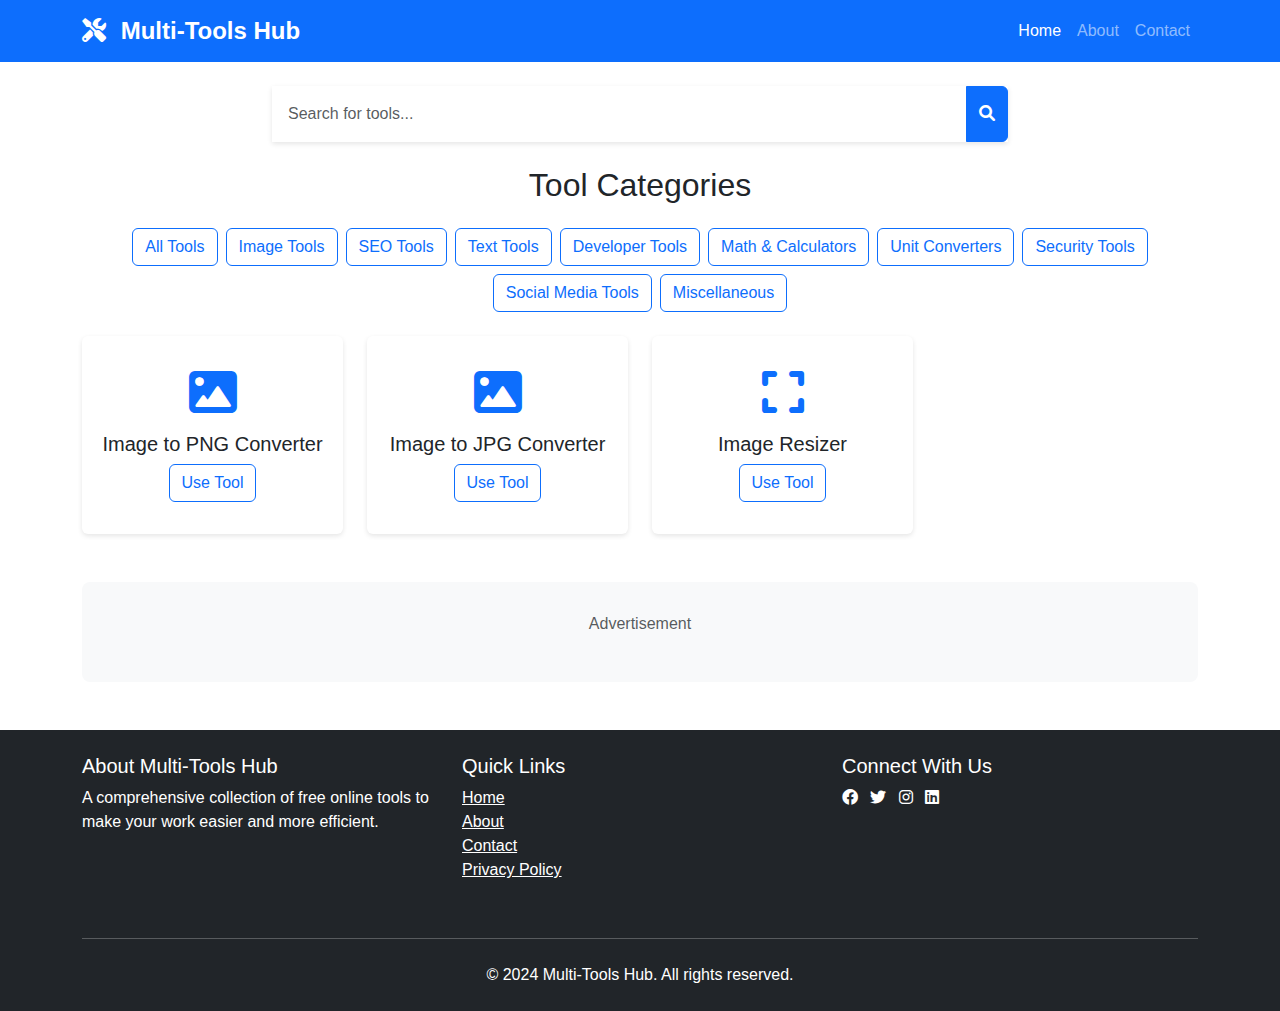
<file: index.html>
<!DOCTYPE html>
<html lang="en">
<head>
    <meta charset="UTF-8">
    <meta name="viewport" content="width=device-width, initial-scale=1.0">
    <title>Multi-Tools Hub</title>
    <!-- Bootstrap CSS -->
    <link href="https://cdn.jsdelivr.net/npm/bootstrap@5.3.0/dist/css/bootstrap.min.css" rel="stylesheet">
    <!-- Custom CSS -->
    <link href="assets/css/style.css" rel="stylesheet">
    <!-- Font Awesome -->
    <link rel="stylesheet" href="https://cdnjs.cloudflare.com/ajax/libs/font-awesome/6.0.0/css/all.min.css">
</head>
<body>
    <!-- Header will be dynamically loaded here -->
    <div id="header-container"></div>

    <main class="container my-4">
        <!-- Search Section -->
        <div class="row mb-4">
            <div class="col-md-8 mx-auto">
                <div class="input-group">
                    <input type="text" id="toolSearch" class="form-control" placeholder="Search for tools...">
                    <button class="btn btn-primary" type="button">
                        <i class="fas fa-search"></i>
                    </button>
                </div>
            </div>
        </div>

        <!-- Categories Section -->
        <div class="row mb-4">
            <div class="col-12">
                <h2 class="text-center mb-4">Tool Categories</h2>
                <div class="d-flex flex-wrap justify-content-center gap-2">
                    <button class="btn btn-outline-primary category-btn" data-category="all">All Tools</button>
                    <button class="btn btn-outline-primary category-btn" data-category="image">Image Tools</button>
                    <button class="btn btn-outline-primary category-btn" data-category="seo">SEO Tools</button>
                    <button class="btn btn-outline-primary category-btn" data-category="text">Text Tools</button>
                    <button class="btn btn-outline-primary category-btn" data-category="developer">Developer Tools</button>
                    <button class="btn btn-outline-primary category-btn" data-category="math">Math & Calculators</button>
                    <button class="btn btn-outline-primary category-btn" data-category="unit">Unit Converters</button>
                    <button class="btn btn-outline-primary category-btn" data-category="security">Security Tools</button>
                    <button class="btn btn-outline-primary category-btn" data-category="social">Social Media Tools</button>
                    <button class="btn btn-outline-primary category-btn" data-category="misc">Miscellaneous</button>
                </div>
            </div>
        </div>

        <!-- Tools Grid -->
        <div class="row" id="tools-grid">
            <!-- Tools will be dynamically loaded here -->
        </div>

        <!-- Ad Section -->
        <div class="row my-4">
            <div class="col-12">
                <div class="ad-container text-center p-3 bg-light">
                    <!-- Ad space will be added here -->
                    <p class="text-muted">Advertisement</p>
                </div>
            </div>
        </div>
    </main>

    <!-- Footer will be dynamically loaded here -->
    <div id="footer-container"></div>

    <!-- Bootstrap JS -->
    <script src="https://cdn.jsdelivr.net/npm/bootstrap@5.3.0/dist/js/bootstrap.bundle.min.js"></script>
    <!-- Custom JS -->
    <script src="assets/js/main.js"></script>
</body>
</html>
</file>
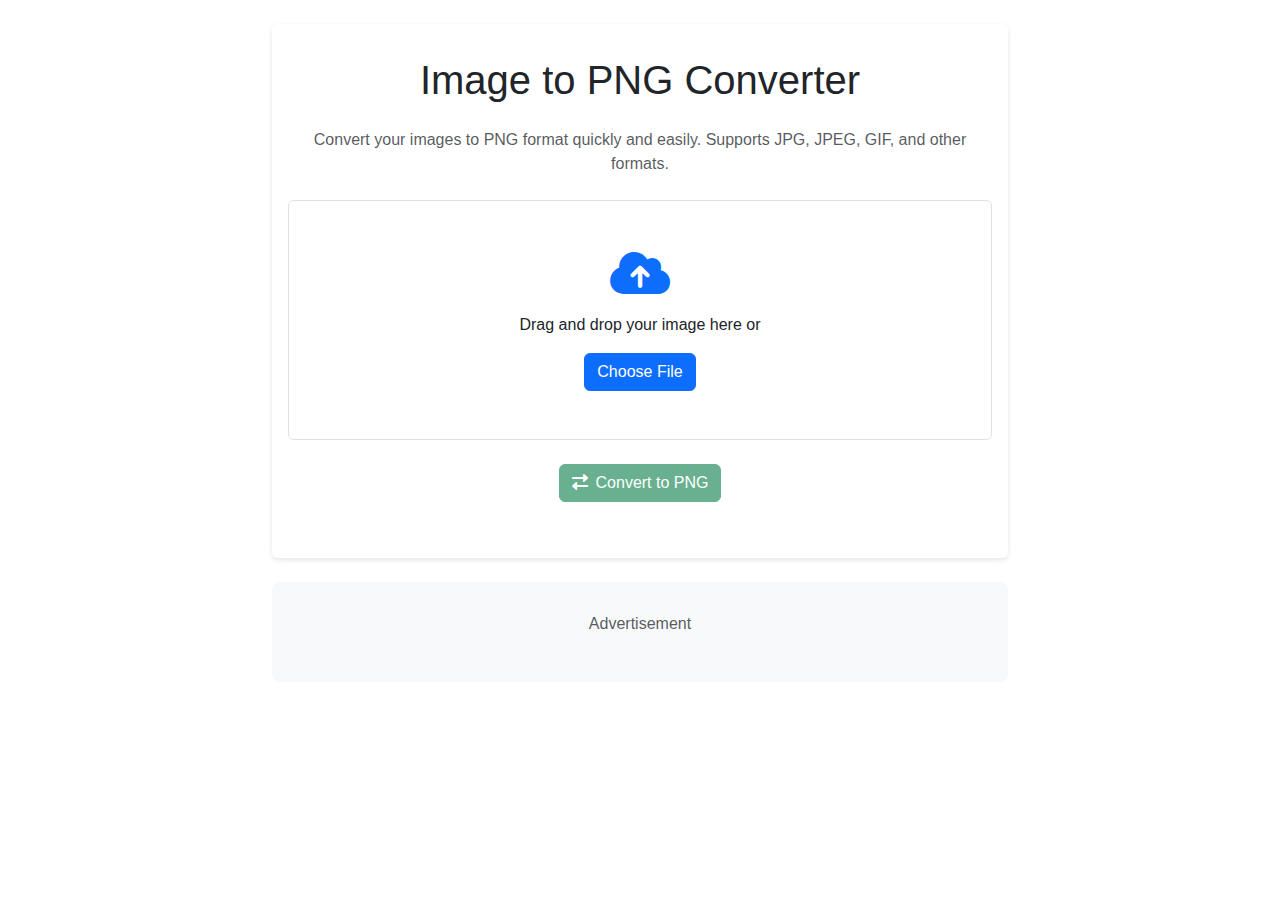
<file: tools/image-to-png.html>
<!DOCTYPE html>
<html lang="en">
<head>
    <meta charset="UTF-8">
    <meta name="viewport" content="width=device-width, initial-scale=1.0">
    <title>Image to PNG Converter - Multi-Tools Hub</title>
    <!-- Bootstrap CSS -->
    <link href="https://cdn.jsdelivr.net/npm/bootstrap@5.3.0/dist/css/bootstrap.min.css" rel="stylesheet">
    <!-- Custom CSS -->
    <link href="../assets/css/style.css" rel="stylesheet">
    <!-- Font Awesome -->
    <link rel="stylesheet" href="https://cdnjs.cloudflare.com/ajax/libs/font-awesome/6.0.0/css/all.min.css">
</head>
<body>
    <!-- Header will be dynamically loaded here -->
    <div id="header-container"></div>

    <main class="container my-4">
        <div class="row">
            <div class="col-md-8 mx-auto">
                <div class="card">
                    <div class="card-body">
                        <h1 class="card-title text-center mb-4">Image to PNG Converter</h1>
                        
                        <!-- Tool Description -->
                        <p class="text-muted text-center mb-4">
                            Convert your images to PNG format quickly and easily. Supports JPG, JPEG, GIF, and other formats.
                        </p>

                        <!-- Tool Interface -->
                        <div class="tool-interface text-center">
                            <div class="drop-zone mb-4 p-5 border rounded" id="dropZone">
                                <i class="fas fa-cloud-upload-alt fa-3x mb-3 text-primary"></i>
                                <p>Drag and drop your image here or</p>
                                <input type="file" id="fileInput" accept="image/*" class="d-none">
                                <button class="btn btn-primary" onclick="document.getElementById('fileInput').click()">
                                    Choose File
                                </button>
                            </div>

                            <!-- Preview Section -->
                            <div id="previewSection" class="mb-4 d-none">
                                <h4>Preview</h4>
                                <img id="imagePreview" class="img-fluid rounded" style="max-height: 300px;">
                            </div>

                            <!-- Convert Button -->
                            <button id="convertBtn" class="btn btn-success mb-4" disabled>
                                <i class="fas fa-exchange-alt me-2"></i>Convert to PNG
                            </button>

                            <!-- Download Section -->
                            <div id="downloadSection" class="d-none">
                                <a id="downloadLink" class="btn btn-primary" download>
                                    <i class="fas fa-download me-2"></i>Download PNG
                                </a>
                            </div>
                        </div>
                    </div>
                </div>

                <!-- Ad Section -->
                <div class="ad-container text-center p-3 bg-light mt-4">
                    <!-- Ad space will be added here -->
                    <p class="text-muted">Advertisement</p>
                </div>
            </div>
        </div>
    </main>

    <!-- Footer will be dynamically loaded here -->
    <div id="footer-container"></div>

    <!-- Bootstrap JS -->
    <script src="https://cdn.jsdelivr.net/npm/bootstrap@5.3.0/dist/js/bootstrap.bundle.min.js"></script>
    <!-- Tool-specific JS -->
    <script src="../assets/js/tools/image-to-png.js"></script>
    <!-- Common JS -->
    <script src="../assets/js/main.js"></script>
</body>
</html>
</file>
<file: assets/css/style.css>
/* Custom Styles */
:root {
    --primary-color: #007bff;
    --secondary-color: #6c757d;
    --light-color: #f8f9fa;
    --dark-color: #343a40;
}

body {
    font-family: 'Segoe UI', Tahoma, Geneva, Verdana, sans-serif;
    min-height: 100vh;
    display: flex;
    flex-direction: column;
}

main {
    flex: 1;
}

/* Header Styles */
.navbar-brand {
    font-weight: bold;
    font-size: 1.5rem;
}

/* Tool Card Styles */
.card {
    transition: transform 0.3s ease, box-shadow 0.3s ease;
    border: none;
    box-shadow: 0 2px 5px rgba(0,0,0,0.1);
}

.card:hover {
    transform: translateY(-5px);
    box-shadow: 0 5px 15px rgba(0,0,0,0.2);
}

.card-body {
    padding: 2rem 1rem;
}

/* Search Bar Styles */
.input-group {
    box-shadow: 0 2px 5px rgba(0,0,0,0.1);
}

#toolSearch {
    border: none;
    padding: 1rem;
}

#toolSearch:focus {
    box-shadow: none;
}

/* Category Button Styles */
.category-btn {
    transition: all 0.3s ease;
}

.category-btn:hover {
    transform: translateY(-2px);
}

.category-btn.active {
    background-color: var(--primary-color);
    color: white;
}

/* Footer Styles */
footer {
    margin-top: auto;
}

.social-links a {
    transition: opacity 0.3s ease;
}

.social-links a:hover {
    opacity: 0.8;
}

/* Ad Container Styles */
.ad-container {
    border-radius: 8px;
    min-height: 100px;
    display: flex;
    align-items: center;
    justify-content: center;
}

/* Responsive Adjustments */
@media (max-width: 768px) {
    .card {
        margin-bottom: 1rem;
    }
    
    .category-btn {
        margin-bottom: 0.5rem;
    }
}
</file>
